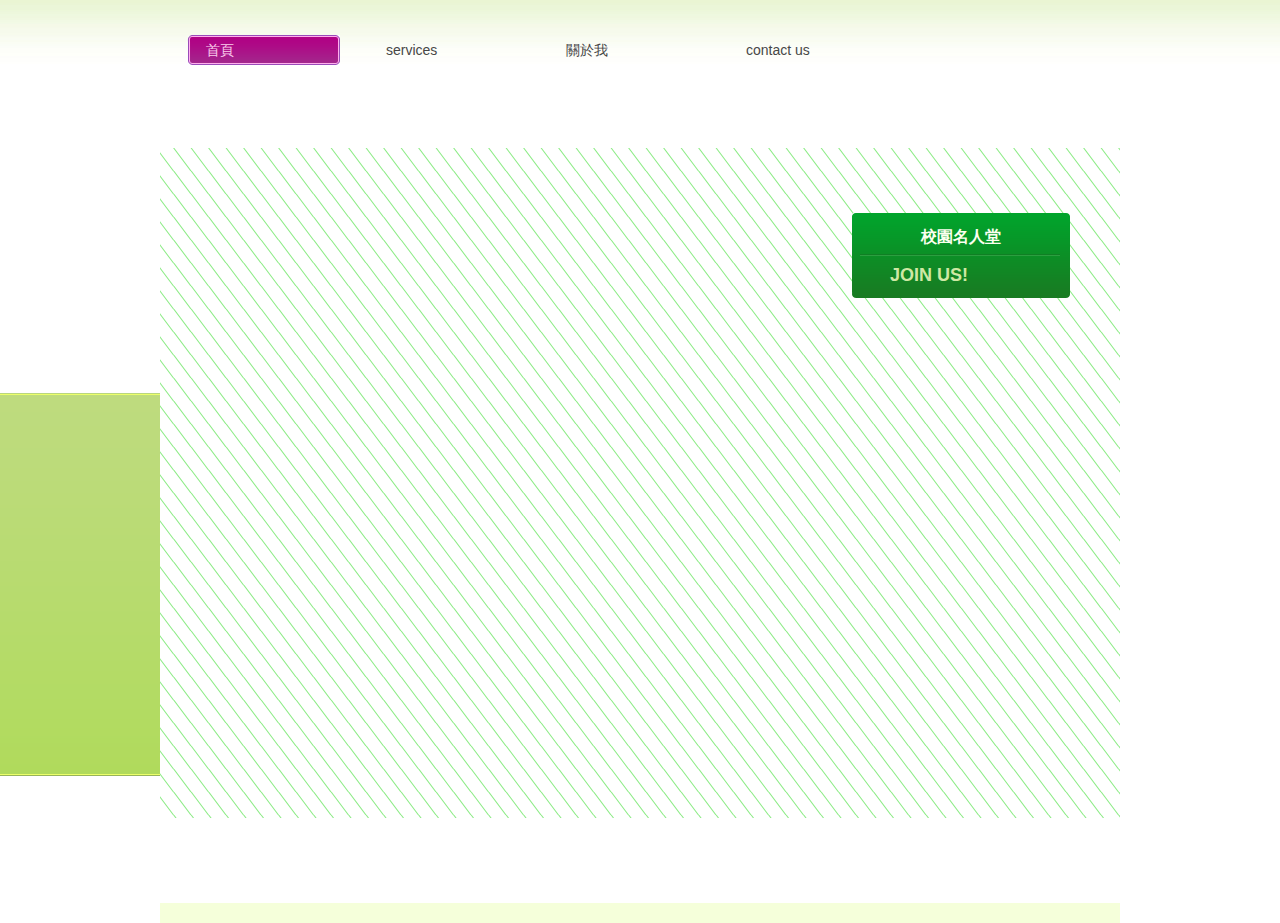
<file: index.html>
﻿<!DOCTYPE html>
<!-- Website template by freewebsitetemplates.com -->
<html>
<head>
	<meta charset="UTF-8" />
	<title>校園名人堂</title>
	<link rel="stylesheet" type="text/css" href="css/style.css" />
</head>
<body>
	<div id="header">
		<ul>
			<li class="current"><a href="index.html"><span>首頁</span></a></li>
			<li><a href="services.html"><span>Services</span></a></li>
			
		
			
			<li><a href="about.html"><span>關於我</span></a></li>
			
			<li><a href="contact.html"><span>Contact Us</span></a></li>
		</ul>
		<span id="background"></span>
		<div id="home">
			<div class="section">
				<!--<a href="index.html"><img src="images/mcu.gif" alt="Logo" /></a>-->
				<div>
					校園名人堂
					<a href="index.html">Join Us!</a>
				</div>
			</div>
		
				<!--<img src="images/yoga-girl.gif" alt="" />-->
				
				<ul>
					<li>
						
					</li>
					<li>
						
					</li>
				</ul>
			
		</div>
	</div>
	<div id="content">
		<ul class="first">
			<li class="first">
				
			</li>
			<li>
				
			</li>
		</ul>
		<ul>
			<li class="first">
				
			</li>
			<li>
				
			</li>
		</ul>
	</div>
</body>
</html>
</file>
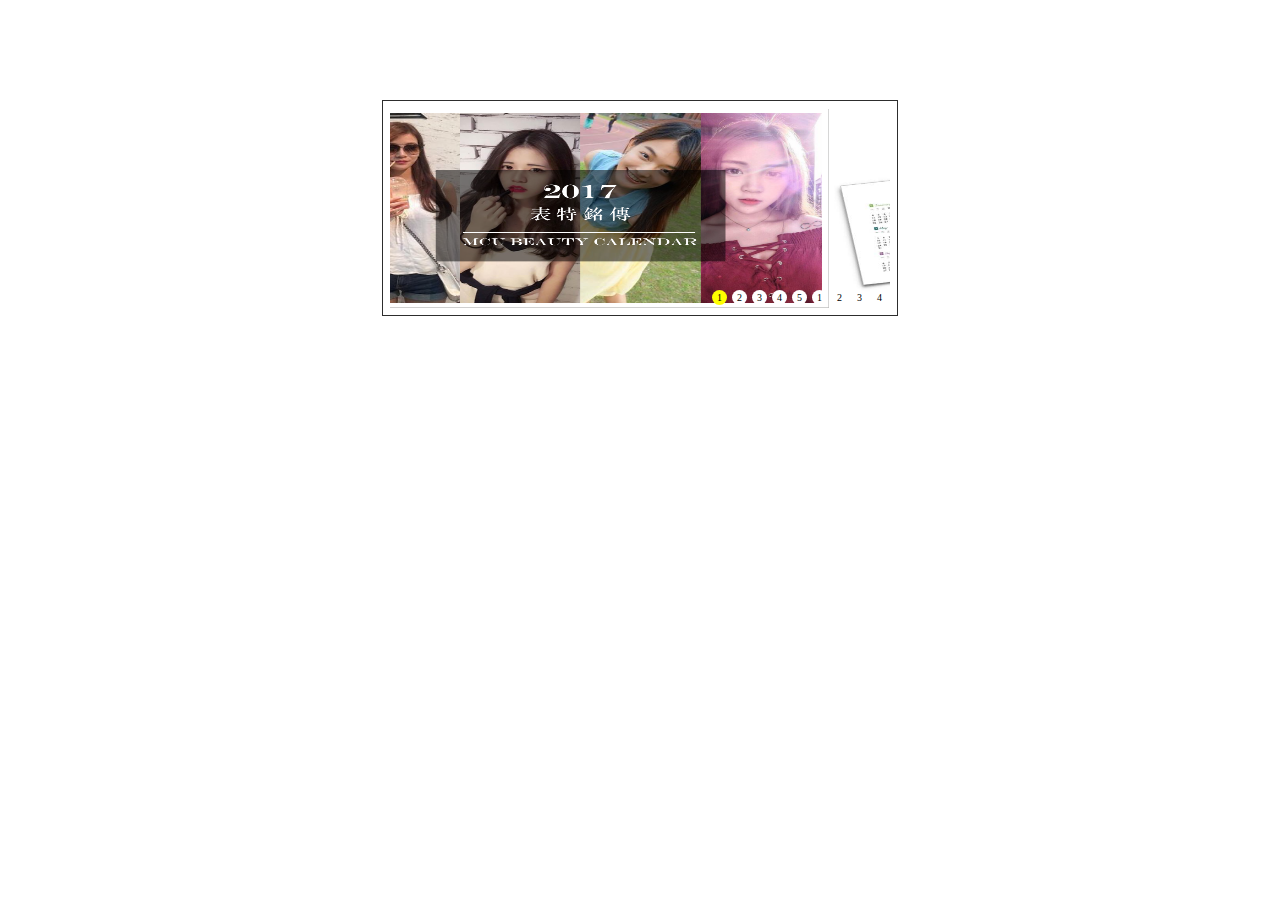
<file: JS做的焦点轮播图_files/jsJdt20161010.html>
﻿<!DOCTYPE html PUBLIC "-//W3C//DTD XHTML 1.0 Transitional//EN" "http://www.w3.org/TR/xhtml1/DTD/xhtml1-transitional.dtd">
<!-- saved from url=(0039)http://www.jq22.com/demo/jsJdt20161010/ -->
<html xmlns="http://www.w3.org/1999/xhtml"><head><meta http-equiv="Content-Type" content="text/html; charset=UTF-8">

<title>JS做的焦点轮播图</title>
<style type="text/css">
*{ padding:0; margin:0; list-style:none; border:0;}
body{ background-color: #fff; }
.all{ width: 500px; height: 200px; padding: 7px; border: 1px solid #2D2D2D; margin: 100px auto; position: relative; }
.screen{
	width:500px;
	height:200px;
	 overflow:hidden; 
	position:relative;
}
.screen li{ width:500px; height:200px; overflow:hidden; float:left;}
.screen ul{ position:absolute; left:0; top:0px; width:3000px;}
.all ol{ position:absolute; right:10px; bottom:10px; line-height:20px; text-align:center;}
.all ol li{ float: left; width: 15px; height: 15px; background: #fff;  margin-left: 5px; cursor: pointer; font-size: 10px; font-family: Verdana; line-height: 15px; border-radius: 15px; }
.all ol li.current{ background:yellow;}
</style>
<script type="text/javascript">
    window.onload= function() {
        var box  = document.getElementById("all");  //   获得大盒子
        var ul = box.children[0].children[0];  // 获取ul
        var ulLis = ul.children;  //  ul 里面的所有  li
        // 复习：  cloneNode()     克隆节点       追加a.appendChild(b)  把b 放到a 的最后面
        //1.  ulLis[0].cloneNode(true)  克隆  节点
        ul.appendChild(ulLis[0].cloneNode(true));   // ul 是 a   ulLis[0].cloneNode(true) 是b

        //2. 插入 ol 里面的li
        var ol = box.children[1];  // 获得ol
        // 因为 我们要创建很多个 ol 里面的li 所以需要用到for 循环哦
        for(var i=0;i<ulLis.length-1;i++) {   // ul 里面的li  长度 要减去 1  因为我们克隆一个
            // 创建节点 li
            var li = document.createElement("li");
            li.innerHTML = i + 1;   //  存在加1 的关系
            // a.appendChild(b);
            ol.appendChild(li);
        }
        var olLis = ol.children;  // 找到 ol 里面的li
        olLis[0].className = 'current';
        // 3. 动画部分  遍历小li ol
        for(var i=0;i<olLis.length;i++) {
            olLis[i].index = i;  // 赋予索引号
            olLis[i].onmouseover = function() {
                // 清除所有人
                for(var j=0;j<olLis.length;j++) {
                    olLis[j].className = "";
                }
                this.className = 'current';
                animate(ul,-this.index*ulLis[0].offsetWidth);
                key = square = this.index; // 鼠标经过 key square 要等于 当前的索引号
            }
        }
       // 4. 定时器部分  难点
        var timer = null;  // 定时器
        var key = 0; // 用来控制图片的播放的
        var square = 0;  // 用来控制小方块的
        timer = setInterval(autoplay,3000);   // 每隔3s 调用一次 autoplay
        function autoplay() {
            key++;   // key == 1  先 ++
            console.log(key); //  不能超过5
            if(key > ulLis.length - 1)
            {
               // alert('停下');
                ul.style.left = 0;
                key = 1;  // 因为第6张就是第一张，我们已经播放完毕了， 下一次播放第2张
                // 第2张的索引号是1
            }
            animate(ul,-key*ulLis[0].offsetWidth);
            // 小方块的做法
            square++;  // 小方块自加1
            square = square>olLis.length-1 ? 0 : square;
            /// 清除所有人
            for(var i=0;i<olLis.length;i++) {
                olLis[i].className = "";
            }
            olLis[square].className = "current";   // 留下当前自己的

        }


        // 鼠标经过和停止定时器
        box.onmouseover = function() {
            clearInterval(timer);
        }

        box.onmouseout = function() {
            timer = setInterval(autoplay,3000);  // 一定这么开
        }



        //  基本封装
        function animate(obj,target) {
            clearInterval(obj.timer);  // 要开启定时器，先清除以前定时器
            // 有2个参数 第一个 对象谁做动画  第二 距离 到哪里
            // 如果 offsetLeft 大于了  target 目标位置就应该反方向
            var speed = obj.offsetLeft < target ? 15 : -15;
            obj.timer = setInterval(function() {
                var result = target - obj.offsetLeft;  //  他们的值 等于 0 说明完全相等
                // 动画的原理
                obj.style.left = obj.offsetLeft + speed  + "px";
                if(Math.abs(result) <= 15) {
                    obj.style.left = target + "px";   //抖动问题
                    clearInterval(obj.timer);
                }
            },10);
        }

    }
</script>

</head>

<body>
<div class="all" id="all">
	<div class="screen">
        <ul style="left: -1560px;">
            <li><img src="./Login1.png" width="500" height="200"></li>
            <li><img src="./Login2.jpg" width="500" height="200"></li>
            <li><img src="./Login3.png" width="500" height="200"></li>
            
        <li><img src="./Login3.png" width="500" height="200"></li></ul>
    </div>
    <ol>
    <li class="current">1</li><li class="">2</li><li class="">3</li><li class="">4</li><li class="">5</li></ol>
</div>


    <script>

    </script>
</body></html>
</file>
<file: css/style.css>
/* Website template by freewebsitetemplates.com */

body { 
	background: #ffffff url(../images/bg-body.jpg) repeat-x; 
	color: #474747;
	font-family: Arial, Verdana, Helvetica, sans-serif; 
	font-size: 14px; 
	line-height: 25px; 
	margin: 0;
	min-width: 960px;
	padding: 0;
}

a, img {
	border-style: none;
    border-color: inherit;
    border-width: medium;
    outline: none;
    margin-top: 0px;

    width: 154px;
}

p a, span a {
	color: #474747;
	text-decoration: underline;
}

#header ul:after, #content ul:after,
#content div div:after, #footer div div:after {
	clear: both;
	content: " ";
	display: block;
	font-size: 0;
	height: 0;
	visibility: hidden;
}

#header {
	position: relative;
}

#header ul {
	list-style: none;
	margin: 0 auto;
	padding: 35px 13px 0;
	width: 934px;
}

#header ul li {
	float: left;
	height: 30px;
	padding: 0 13px;
}

#header ul li a {
	color: #474747;
	display: block;
    text-decoration: none;
    text-transform: lowercase;
}

#header ul li a span {
	display: block;
	cursor: pointer;
	height: 30px;
    line-height: 30px;
    padding: 0 20px;
}

#header ul li a:hover {
	color: #AD0B87;
}

#header ul li.current a {
	background: url(../images/menu-right-hover.gif) no-repeat top right;
}

#header ul li.current a span {
	background: url(../images/menu-left-hover.gif) no-repeat top left;
	color: #facdec;
}

#header span#background { 
	background: url(../images/green-bar.gif) repeat-x;
	display: block;
	height: 383px;
	left: 0;
	position: relative;
	top: 328px;
	width: 50%;
	z-index: -1;
}

#header div#home {
	background: url(../images/pattern.gif) repeat;
	height: 670px;
	margin: -300px auto 0;
	position: relative;
	width: 960px
}

#header div#home div.section, #header div div.section {
	background: none;
	height: 245px;
	background: none;
	margin: 0 0 0 280px;
	width: 630px;
}

#header div#home div.section img, #header div div.section img {
	float: left;
	margin-top: 50px;
}

#header div#home div.section div, #header div div.section div {
	background: url(../images/bg-join-us.gif) no-repeat;
	color: #FBFFEF;
    float: right;
    font-size: 16px;
	font-weight: bold;
    height: 85px;
    line-height: 38px;
    margin: 65px 0 0 0;
    padding-top: 5px;
    text-align: center;
    text-transform: uppercase;
    width: 218px;
}

#header div#home div.section div a,
#header div div.section div a {
	color: #cfe8a4;
	display: block;
	font-size: 18px;
	font-weight: bold;
	text-decoration: none;
}

#header div#home div#featured {
	background: url(../images/green-bar-right-curve-alt.jpg) no-repeat;
	height: 383px;
	margin: 0;
}

#header div#home div#featured img {
	float: left;
	position: relative;
	margin: -205px 15px 0;
}

#header div#home div#featured h1 {
	color: #af0083;
	font-size: 38px;
	font-weight: bold;
	line-height: 50px;
	margin: 0;
	padding-top: 45px;
	text-shadow: 2px 2px #dfdaa0;
}

#header div#home div#featured ul {
	left: 275px;
    list-style: none outside none;
    margin: 30px 0 0;
    padding: 0;
    position: absolute;
    width: auto;
}

#header div#home div#featured ul li {
	height: 220px;
	float: left;
	margin-right: 15px;
	padding: 0;
	position: relative;
}

#header div#home div#featured ul li a {
	border: 1px solid #9db061;
	height: 222px;
}

#header div#home div#featured ul li img {
	background: #B0D963;
	border: 1px solid #e1ff83;
	margin: 0;
	padding: 10px;
}

#header div#home div#featured ul li div {
	background: url(../images/button.gif) no-repeat;
	height: 55px;
    margin: 0;
    position: absolute;
    right: -7px;
    top: 150px;
    width: 130px;
}

#header div#home div#featured ul li div a {
	color: #f8ffff;
	background: none;
	border: none;
	display: block;
	font-size: 20px;
	line-height: 50px;
	text-align: center;
	text-transform: uppercase;
}

#header div#home div#featured ul li div a:hover,
#header div#home div#featured ul li a:hover {
	background: none;
}

/*#header div {
	background: url(../images/pattern.gif) repeat;
	height: 210px;
    margin: 55px auto 0;
    position: relative;
    width: 960px;
}*/

#header div div.section {
	height: auto;
	margin: 0 0 0 55px;
	width: auto;
}

#header div div.section div {
    margin: 65px 70px 0 0;
}

#content {
	margin: 45px auto 0;
	width: 960px;
}

#content ul {
	background: #f5ffda;
	list-style: none;
	margin: 20px 0 0;
	padding: 10px 20px;
	width: 920px;
}

#content ul.first {
	background: none;
	margin-top: 0;
}

#content ul li {
	float: left;
	margin-left: 30px;
	width: 445px;
}

#content ul li.first {
	margin-left: 0;
}

#content ul li h3 {
	font-size: 20px;
	font-weight: normal;
	margin: 0;
	padding-bottom: 10px;
}

#content ul li h3 a {
	color: #343434;
	display: block;
	text-decoration: none;
}

#content ul li h3 a span {
	color: #a80676;
	font-weight: bold;
}

#content ul li p {
	margin: 0;
    padding-top: 0;      
    text-align: justify;
}

#content div, #content div#about, #content div div#blog {
	margin: 0 auto;
	width: 925px;
}

#content div#about {
	overflow: hidden;
}

#content div#about div.details {
	overflow: hidden;
    padding-top: 20px;
}

#content div h2, #content div#about h2 {
	color: #ae2694;
	font-size: 20px;
	margin: 0 0 20px; 
	text-transform: uppercase;
}

#content div p, #content div#about p {
	margin: 0;
	text-align: justify;
}

#content div ul {
	background: none;
	list-style: none;
	margin: 0;
	padding: 0;
}

#content div ul li {
	float: none;
    height: 209px;
    margin: 30px 0 0;
    padding: 0;
    width: 920px;
}

#content div ul li a {
	border: 1px solid #9db061;
	float: left;
	height: 209px;
	margin-right: 20px;
	width: auto;
}

#content div ul li div a {
	border: none;
	float: none;
    height: auto;
    margin: 0;
}

#content div ul li div span a {
	display: inline;
}

#content div ul li img {
	background: #B0D963;
	border: 1px solid #E1FF83;
	float: none;
    margin: 0;
    padding: 10px;
}

#content div ul li div {
	float: left;
	margin: 0;
	width: 590px;
}

#content div ul li div h3 {
	font-size: 16px;
	font-weight: bold;
	width: 450px;
}

#content div ul li div h3 a {
	color: #AE2694;
	display: block;
}

/*#content div ul li div ul {
	list-style: disc inside none;
	float: left;
	margin: 0 40px 0 0;
    padding: 0;
    width: 250px;
}

#content div ul li div ul li {
    height: auto;
    margin: 0;
    padding: 0;
    width: auto;
}

#content div ul li div span {
	background: none;
	border: none;
	float: left;
	height: auto;
    margin-right: 10px;
    padding-top: 0;
    text-align: justify;
    width: 390px;
}

#content div ul li div ul.section {
	float: left;
    list-style: disc inside none;
    margin: 0 0 0 5px;
    padding: 0;
    width: 185px;
}

#content div ul li div ul.section li {
	float: none;
}

#content div div.section {
	margin-top: 30px;
}

#content div div.section div {
	float: left;
    height: 300px;
    margin-left: 45px;
    margin-top: 0;
    width: 440px;
}

#content div div.section div.first {
	margin-left: 0;
}

#content div div.section div span, #content div#about span {
	border: none;
	color: #AE2694;
    font-size: 16px;
    font-weight: bold;
    height: auto;
    width: auto;
}

#content div#about span {
	display: block;
    padding-bottom: 15px;
    padding-top: 30px;
}

#content div#about span.first {
	padding-top: 0;
}

#content div div.section div p {
	padding-top: 10px;
}

#content div div.section div dl {
	padding-top: 5px;
}

#content div div.section div dl dt {
	color: #AE2694;
	font-weight: bold;
}

#content div div.section div dl dd {
	margin: 0;
}

#content div a {
	border: 1px solid #9db061;
	display: block;
    height: 352px;
    width: 922px;
}

#content div p a {
	border: medium none;
    color: #474747;
    display: inline;
    height: auto;
    text-decoration: underline;
    width: auto;
}

#content div a img {
	background: #B0D963;
	border: 1px solid #E1FF83;
    float: none;
    margin: 0;
    padding: 10px;
}

#content div ul.section {
	margin-bottom: 45px;
    margin-top: 70px;
    width: 925px;
}

#content div ul.section li {
	float: left;
    height: auto;
    margin: 0 0 0 5px;
    width: auto;
}

#content div ul.section li.first {
	margin-left: 0;
}

#content div ul.section li a {
	height: 209px;
    margin-right: 0;
}

#content div ul.section li img {
	padding: 10px;
}

#content div ul li h3 {
	font-size: 16px;
    font-weight: bold;
    margin: 0;
    padding-bottom: 10px;
}

#content div ul li h3 a {
	border: medium none;
    color: #AE2694;
    display: inline;
    float: none;
}

#content div div {
	margin-top: 10px;
    width: auto;
}

#content div div ul {
	float: left;
    list-style: disc inside none;
    margin: 0 0 30px 85px;
    padding: 0;
    width: 250px;
}

#content div div ul.first {
	margin-left: 0;
}

#content div div ul li {
	float: none;
    height: auto;
    margin: 0;
    width: auto;
}

#content div img {
	float: right;
    margin-top: 45px;
    padding-left: 35px;
}

#content div div#contact {
	margin-top: 40px;
}

#content div div#contact p {
	padding: 10px 0;
}

#content div div div.aside {
	float: left;
	width: 585px;
}

#content div div div.aside h1 {
	font-size: 16px;
    font-weight: bold;
    margin: 0;
    padding-bottom: 10px;
}

#content div div div.aside h1 a {
	border: medium none;
    color: #AE2694;
    display: block;
    height: auto;
    text-decoration: none;
    width: auto;
}

#content div div div.aside p {
	padding: 5px 0 15px;
}

#content div div div.sidebar {
	float: right;
    padding-top: 40px;
    width: 310px;
}

#content div div div.sidebar ul {
	float: none;
	list-style: none;
	margin: 0;
	padding: 0;
	width: auto;
}

#content div div div.sidebar ul li {
	display: block;
    float: none;
    height: auto;
    min-height: 125px;
    width: auto;
}

#content div div div.sidebar ul li div {
	background: url(../images/bg-date.gif) no-repeat;
	color: #E1FFF3;
    float: left;
    font-size: 15px;
    font-weight: bold;
    height: 60px;
    line-height: 30px;
    margin-right: 15px;
	margin-top: 8px;
    text-align: center;
    text-transform: uppercase;
    width: 80px;
}

#content div div div.sidebar ul li span {
	color: #C8FFB6;
    display: block;
    float: none;
    margin: 0;
    text-align: center;
    width: auto;
}

#content div div div.sidebar ul li p {
	float: left;
	padding-bottom: 10px;
    width: 215px;
}

#content div div div.sidebar ul li p a {
	color: #474747;
	border: none;
	float: none;
    height: auto;
    margin: 0;
}

#footer {
	background: #f5ffda;
	border-top: 1px solid #bfcb9b;
	margin-top: 100px;
}

#footer div {
	margin: 0 auto;
	padding: 40px 0 15px;
	position: relative;
	width: 960px;
}
 
#footer div div {
	overflow: hidden;
    padding: 0;
    width: auto;
}

#footer div div#connect {
	float: left;
    width: 300px;
}

#footer div div#connect span {
	color: #a8b78c;
	float: left;
    font-size: 18px;
	margin-right: 23px;
    padding-right: 10px;
	text-transform: uppercase;
}

#footer div div#connect img {
	margin-right: 10px;
}

#footer div div.section {
	float: right;
	font-size: 12px;
	padding-bottom: 0;
	width: 600px;
}

#footer div div.section ul {
	clear: both;
	list-style: none;
	margin: 0;
	padding: 0;
	position: absolute;
	right: 0;
	overflow: hidden;
}

#footer div div.section ul li {
	border-left: 1px solid #98a780;
	float: left;
	padding: 0 7px;
}

#footer div div.section ul li.first {
	border-left: 0;
}

#footer div div.section ul li a {
	color: #98A780;
    display: block;
    height: 13px;
    line-height: 11px;
    text-decoration: none;
}

#footer div div.section ul li.selected a, 
#footer div div.section ul li a:hover {
	color: #627146;
}

#footer div div.section p {
	color: #98A780;
	padding-top: 5px;
	text-align: right;
}*/
</file>
